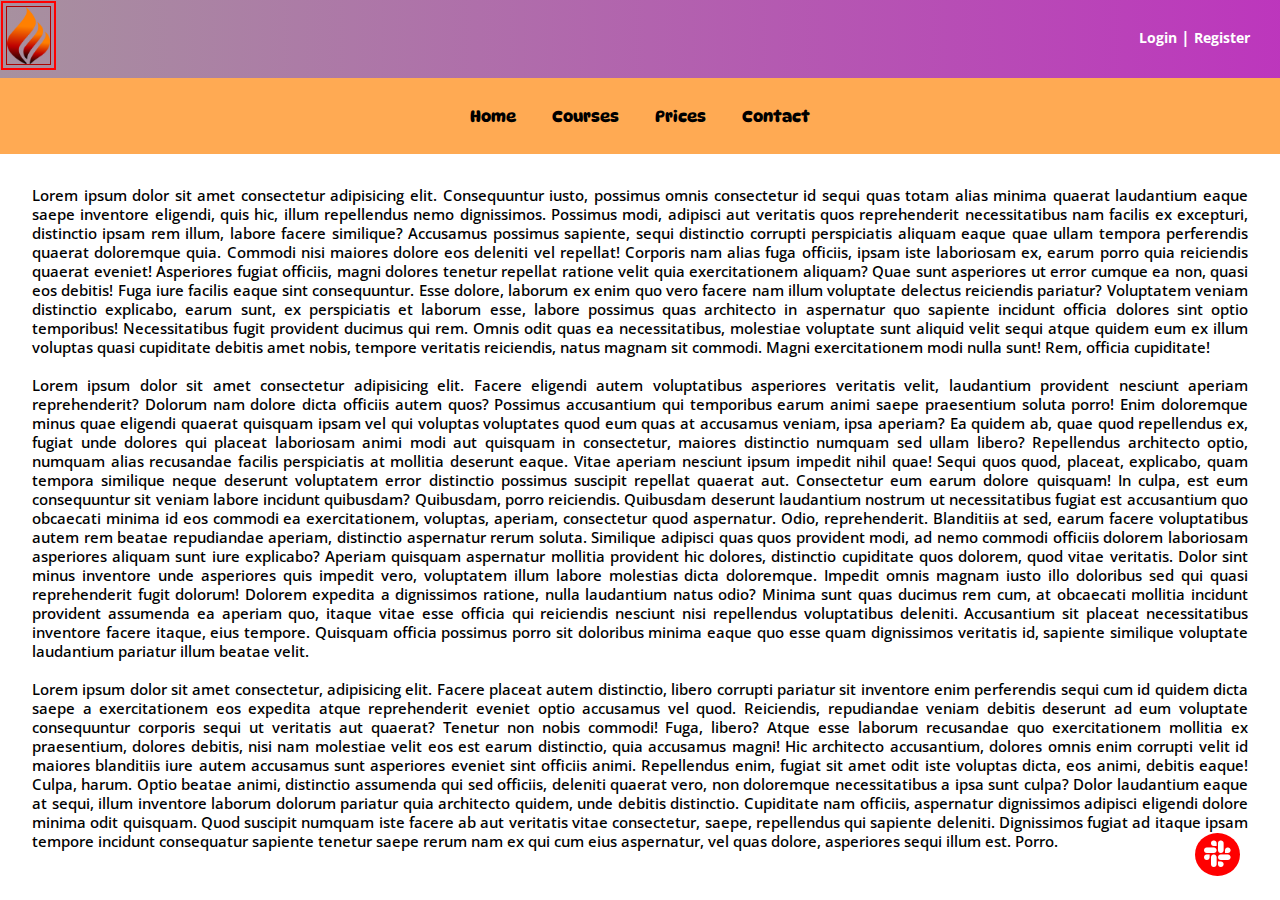
<file: index.html>
<!DOCTYPE html>
<html lang="en">
  <head>
    <meta charset="UTF-8" />
    <meta http-equiv="X-UA-Compatible" content="IE=edge" />
    <meta name="viewport" content="width=device-width, initial-scale=1.0" />
    <title>Practice-Site</title>

    <link rel="preconnect" href="https://fonts.googleapis.com" />
    <link rel="preconnect" href="https://fonts.gstatic.com" crossorigin />
    <link
      href="https://fonts.googleapis.com/css2?family=DynaPuff:wght@400;500;600;700&family=Open+Sans:wght@400;500;600;700&display=swap"
      rel="stylesheet"
    />

    <link
      rel="stylesheet"
      href="https://cdnjs.cloudflare.com/ajax/libs/font-awesome/6.1.2/css/all.min.css"
    />

    <link rel="stylesheet" href="./style.css" />
  </head>
  <body>

    <nav class="nav-top">

      <a href="#">
        <img src="./logo.png" alt="">
      </a>

      <div class="sign-in">
        <a href="#">Login</a> | <a href="#">Register</a>
      </div>

      <div class="clearfix"></div>

    </nav>

    <nav class="nav-main">
      <a href="#">Home</a>
      <a href="#">Courses</a>
      <a href="#">Prices</a>
      <a href="#">Contact</a>

    </nav>

    <main>
      <p>Lorem ipsum dolor sit amet consectetur adipisicing elit. Consequuntur iusto, possimus omnis consectetur id sequi quas totam alias minima quaerat laudantium eaque saepe inventore eligendi, quis hic, illum repellendus nemo dignissimos. Possimus modi, adipisci aut veritatis quos reprehenderit necessitatibus nam facilis ex excepturi, distinctio ipsam rem illum, labore facere similique? Accusamus possimus sapiente, sequi distinctio corrupti perspiciatis aliquam eaque quae ullam tempora perferendis quaerat doloremque quia. Commodi nisi maiores dolore eos deleniti vel repellat! Corporis nam alias fuga officiis, ipsam iste laboriosam ex, earum porro quia reiciendis quaerat eveniet! Asperiores fugiat officiis, magni dolores tenetur repellat ratione velit quia exercitationem aliquam? Quae sunt asperiores ut error cumque ea non, quasi eos debitis! Fuga iure facilis eaque sint consequuntur. Esse dolore, laborum ex enim quo vero facere nam illum voluptate delectus reiciendis pariatur? Voluptatem veniam distinctio explicabo, earum sunt, ex perspiciatis et laborum esse, labore possimus quas architecto in aspernatur quo sapiente incidunt officia dolores sint optio temporibus! Necessitatibus fugit provident ducimus qui rem. Omnis odit quas ea necessitatibus, molestiae voluptate sunt aliquid velit sequi atque quidem eum ex illum voluptas quasi cupiditate debitis amet nobis, tempore veritatis reiciendis, natus magnam sit commodi. Magni exercitationem modi nulla sunt! Rem, officia cupiditate!</p>
      <br>
      <p>Lorem ipsum dolor sit amet consectetur adipisicing elit. Facere eligendi autem voluptatibus asperiores veritatis velit, laudantium provident nesciunt aperiam reprehenderit? Dolorum nam dolore dicta officiis autem quos? Possimus accusantium qui temporibus earum animi saepe praesentium soluta porro! Enim doloremque minus quae eligendi quaerat quisquam ipsam vel qui voluptas voluptates quod eum quas at accusamus veniam, ipsa aperiam? Ea quidem ab, quae quod repellendus ex, fugiat unde dolores qui placeat laboriosam animi modi aut quisquam in consectetur, maiores distinctio numquam sed ullam libero? Repellendus architecto optio, numquam alias recusandae facilis perspiciatis at mollitia deserunt eaque. Vitae aperiam nesciunt ipsum impedit nihil quae! Sequi quos quod, placeat, explicabo, quam tempora similique neque deserunt voluptatem error distinctio possimus suscipit repellat quaerat aut. Consectetur eum earum dolore quisquam! In culpa, est eum consequuntur sit veniam labore incidunt quibusdam? Quibusdam, porro reiciendis. Quibusdam deserunt laudantium nostrum ut necessitatibus fugiat est accusantium quo obcaecati minima id eos commodi ea exercitationem, voluptas, aperiam, consectetur quod aspernatur. Odio, reprehenderit. Blanditiis at sed, earum facere voluptatibus autem rem beatae repudiandae aperiam, distinctio aspernatur rerum soluta. Similique adipisci quas quos provident modi, ad nemo commodi officiis dolorem laboriosam asperiores aliquam sunt iure explicabo? Aperiam quisquam aspernatur mollitia provident hic dolores, distinctio cupiditate quos dolorem, quod vitae veritatis. Dolor sint minus inventore unde asperiores quis impedit vero, voluptatem illum labore molestias dicta doloremque. Impedit omnis magnam iusto illo doloribus sed qui quasi reprehenderit fugit dolorum! Dolorem expedita a dignissimos ratione, nulla laudantium natus odio? Minima sunt quas ducimus rem cum, at obcaecati mollitia incidunt provident assumenda ea aperiam quo, itaque vitae esse officia qui reiciendis nesciunt nisi repellendus voluptatibus deleniti. Accusantium sit placeat necessitatibus inventore facere itaque, eius tempore. Quisquam officia possimus porro sit doloribus minima eaque quo esse quam dignissimos veritatis id, sapiente similique voluptate laudantium pariatur illum beatae velit.</p>
      <br>
      <p>
        Lorem ipsum dolor sit amet consectetur, adipisicing elit. Facere placeat autem distinctio, libero corrupti pariatur sit inventore enim perferendis sequi cum id quidem dicta saepe a exercitationem eos expedita atque reprehenderit eveniet optio accusamus vel quod. Reiciendis, repudiandae veniam debitis deserunt ad eum voluptate consequuntur corporis sequi ut veritatis aut quaerat? Tenetur non nobis commodi! Fuga, libero? Atque esse laborum recusandae quo exercitationem mollitia ex praesentium, dolores debitis, nisi nam molestiae velit eos est earum distinctio, quia accusamus magni! Hic architecto accusantium, dolores omnis enim corrupti velit id maiores blanditiis iure autem accusamus sunt asperiores eveniet sint officiis animi. Repellendus enim, fugiat sit amet odit iste voluptas dicta, eos animi, debitis eaque! Culpa, harum. Optio beatae animi, distinctio assumenda qui sed officiis, deleniti quaerat vero, non doloremque necessitatibus a ipsa sunt culpa? Dolor laudantium eaque at sequi, illum inventore laborum dolorum pariatur quia architecto quidem, unde debitis distinctio. Cupiditate nam officiis, aspernatur dignissimos adipisci eligendi dolore minima odit quisquam. Quod suscipit numquam iste facere ab aut veritatis vitae consectetur, saepe, repellendus qui sapiente deleniti. Dignissimos fugiat ad itaque ipsam tempore incidunt consequatur sapiente tenetur saepe rerum nam ex qui cum eius aspernatur, vel quas dolore, asperiores sequi illum est. Porro.
      </p>
    </main>

    <div class="slack"><i class="fa-brands fa-slack"></i></div>

  </body>
</html>
</file>
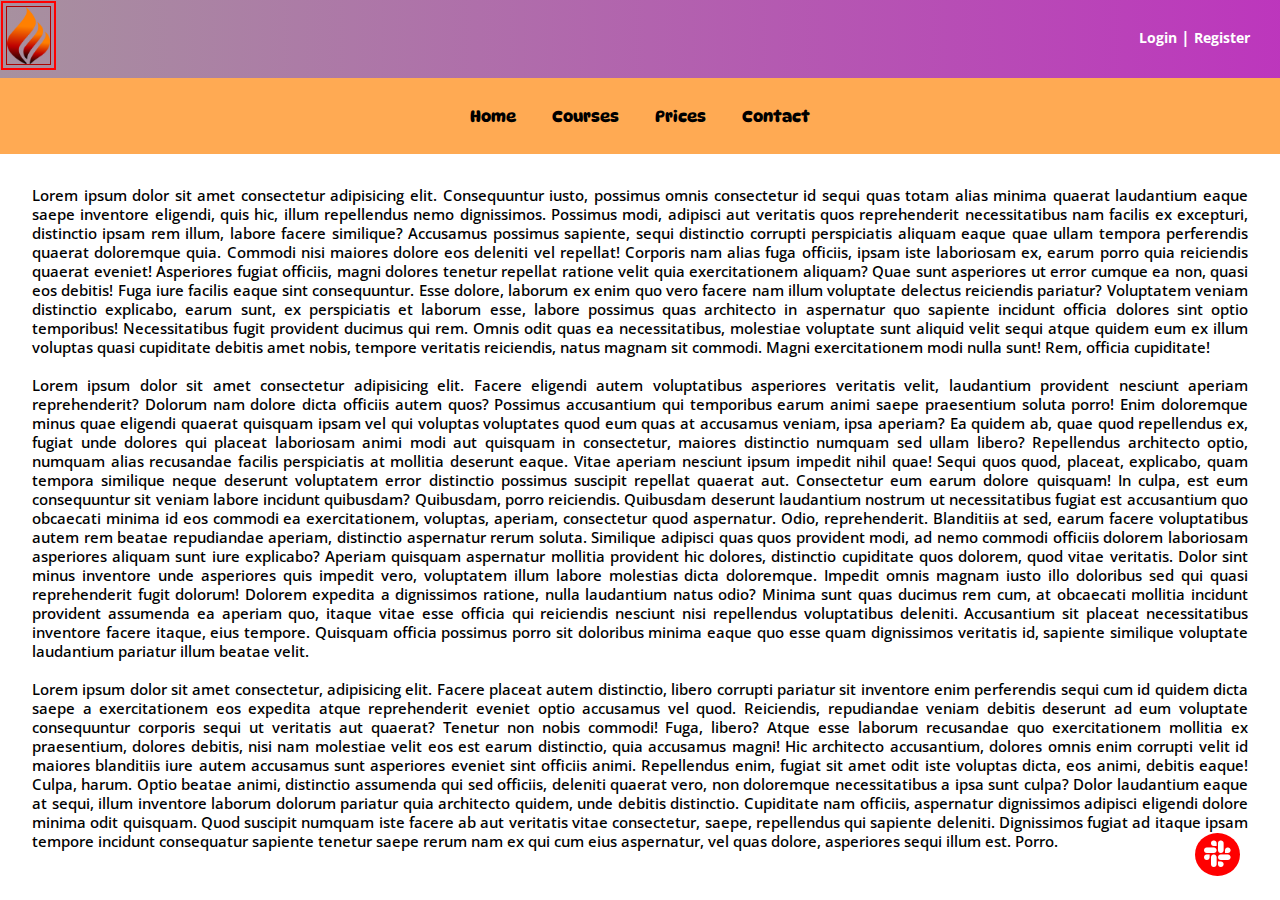
<file: 3-practice-site.html>
<!DOCTYPE html>
<html lang="en">
  <head>
    <meta charset="UTF-8" />
    <meta http-equiv="X-UA-Compatible" content="IE=edge" />
    <meta name="viewport" content="width=device-width, initial-scale=1.0" />
    <title>Practice-Site</title>

    <link rel="preconnect" href="https://fonts.googleapis.com" />
    <link rel="preconnect" href="https://fonts.gstatic.com" crossorigin />
    <link
      href="https://fonts.googleapis.com/css2?family=DynaPuff:wght@400;500;600;700&family=Open+Sans:wght@400;500;600;700&display=swap"
      rel="stylesheet"
    />

    <link
      rel="stylesheet"
      href="https://cdnjs.cloudflare.com/ajax/libs/font-awesome/6.1.2/css/all.min.css"
    />

    <link rel="stylesheet" href="./3-practice-site.css" />
  </head>
  <body>

    <nav class="nav-top">

      <a href="#">
        <img src="./logo.png" alt="">
      </a>

      <div class="sign-in">
        <a href="#">Login</a> | <a href="#">Register</a>
      </div>

      <div class="clearfix"></div>

    </nav>

    <nav class="nav-main">
      <a href="#">Home</a>
      <a href="#">Courses</a>
      <a href="#">Prices</a>
      <a href="#">Contact</a>

    </nav>

    <main>
      <p>Lorem ipsum dolor sit amet consectetur adipisicing elit. Consequuntur iusto, possimus omnis consectetur id sequi quas totam alias minima quaerat laudantium eaque saepe inventore eligendi, quis hic, illum repellendus nemo dignissimos. Possimus modi, adipisci aut veritatis quos reprehenderit necessitatibus nam facilis ex excepturi, distinctio ipsam rem illum, labore facere similique? Accusamus possimus sapiente, sequi distinctio corrupti perspiciatis aliquam eaque quae ullam tempora perferendis quaerat doloremque quia. Commodi nisi maiores dolore eos deleniti vel repellat! Corporis nam alias fuga officiis, ipsam iste laboriosam ex, earum porro quia reiciendis quaerat eveniet! Asperiores fugiat officiis, magni dolores tenetur repellat ratione velit quia exercitationem aliquam? Quae sunt asperiores ut error cumque ea non, quasi eos debitis! Fuga iure facilis eaque sint consequuntur. Esse dolore, laborum ex enim quo vero facere nam illum voluptate delectus reiciendis pariatur? Voluptatem veniam distinctio explicabo, earum sunt, ex perspiciatis et laborum esse, labore possimus quas architecto in aspernatur quo sapiente incidunt officia dolores sint optio temporibus! Necessitatibus fugit provident ducimus qui rem. Omnis odit quas ea necessitatibus, molestiae voluptate sunt aliquid velit sequi atque quidem eum ex illum voluptas quasi cupiditate debitis amet nobis, tempore veritatis reiciendis, natus magnam sit commodi. Magni exercitationem modi nulla sunt! Rem, officia cupiditate!</p>
      <br>
      <p>Lorem ipsum dolor sit amet consectetur adipisicing elit. Facere eligendi autem voluptatibus asperiores veritatis velit, laudantium provident nesciunt aperiam reprehenderit? Dolorum nam dolore dicta officiis autem quos? Possimus accusantium qui temporibus earum animi saepe praesentium soluta porro! Enim doloremque minus quae eligendi quaerat quisquam ipsam vel qui voluptas voluptates quod eum quas at accusamus veniam, ipsa aperiam? Ea quidem ab, quae quod repellendus ex, fugiat unde dolores qui placeat laboriosam animi modi aut quisquam in consectetur, maiores distinctio numquam sed ullam libero? Repellendus architecto optio, numquam alias recusandae facilis perspiciatis at mollitia deserunt eaque. Vitae aperiam nesciunt ipsum impedit nihil quae! Sequi quos quod, placeat, explicabo, quam tempora similique neque deserunt voluptatem error distinctio possimus suscipit repellat quaerat aut. Consectetur eum earum dolore quisquam! In culpa, est eum consequuntur sit veniam labore incidunt quibusdam? Quibusdam, porro reiciendis. Quibusdam deserunt laudantium nostrum ut necessitatibus fugiat est accusantium quo obcaecati minima id eos commodi ea exercitationem, voluptas, aperiam, consectetur quod aspernatur. Odio, reprehenderit. Blanditiis at sed, earum facere voluptatibus autem rem beatae repudiandae aperiam, distinctio aspernatur rerum soluta. Similique adipisci quas quos provident modi, ad nemo commodi officiis dolorem laboriosam asperiores aliquam sunt iure explicabo? Aperiam quisquam aspernatur mollitia provident hic dolores, distinctio cupiditate quos dolorem, quod vitae veritatis. Dolor sint minus inventore unde asperiores quis impedit vero, voluptatem illum labore molestias dicta doloremque. Impedit omnis magnam iusto illo doloribus sed qui quasi reprehenderit fugit dolorum! Dolorem expedita a dignissimos ratione, nulla laudantium natus odio? Minima sunt quas ducimus rem cum, at obcaecati mollitia incidunt provident assumenda ea aperiam quo, itaque vitae esse officia qui reiciendis nesciunt nisi repellendus voluptatibus deleniti. Accusantium sit placeat necessitatibus inventore facere itaque, eius tempore. Quisquam officia possimus porro sit doloribus minima eaque quo esse quam dignissimos veritatis id, sapiente similique voluptate laudantium pariatur illum beatae velit.</p>
      <br>
      <p>
        Lorem ipsum dolor sit amet consectetur, adipisicing elit. Facere placeat autem distinctio, libero corrupti pariatur sit inventore enim perferendis sequi cum id quidem dicta saepe a exercitationem eos expedita atque reprehenderit eveniet optio accusamus vel quod. Reiciendis, repudiandae veniam debitis deserunt ad eum voluptate consequuntur corporis sequi ut veritatis aut quaerat? Tenetur non nobis commodi! Fuga, libero? Atque esse laborum recusandae quo exercitationem mollitia ex praesentium, dolores debitis, nisi nam molestiae velit eos est earum distinctio, quia accusamus magni! Hic architecto accusantium, dolores omnis enim corrupti velit id maiores blanditiis iure autem accusamus sunt asperiores eveniet sint officiis animi. Repellendus enim, fugiat sit amet odit iste voluptas dicta, eos animi, debitis eaque! Culpa, harum. Optio beatae animi, distinctio assumenda qui sed officiis, deleniti quaerat vero, non doloremque necessitatibus a ipsa sunt culpa? Dolor laudantium eaque at sequi, illum inventore laborum dolorum pariatur quia architecto quidem, unde debitis distinctio. Cupiditate nam officiis, aspernatur dignissimos adipisci eligendi dolore minima odit quisquam. Quod suscipit numquam iste facere ab aut veritatis vitae consectetur, saepe, repellendus qui sapiente deleniti. Dignissimos fugiat ad itaque ipsam tempore incidunt consequatur sapiente tenetur saepe rerum nam ex qui cum eius aspernatur, vel quas dolore, asperiores sequi illum est. Porro.
      </p>
    </main>

    <div class="slack"><i class="fa-brands fa-slack"></i></div>

  </body>
</html>
</file>
<file: style.css>
*{
    box-sizing: border-box;
    margin: 0;
    padding: 0;
}

body{
    font-family: "Open Sans";
    
}

main{
    padding: 2rem;
    font-size: 14.5px;
    font-weight: 550;
    text-align: justify;
}

nav.nav-top {
    background-image: linear-gradient(to right,
    rgb(167, 145, 159),
    rgba(172, 4, 172, 0.8)
    );
    padding: .4rem;
    padding-bottom: 8px;
}

nav.nav-top img{
    width: 45px;
    border: 1px solid rgb(172, 3, 3);
    outline: 2px solid red;
    outline-offset: 3px;
}

.sign-in{
    float: right;
    margin: 1.2rem 1.5rem;
    color: white;
    font-weight: 700;
}

.sign-in a {
    color: white;
    text-decoration: none;
    font-size: 14px;
}

.sign-in a:hover{
    color: black;
}

.clearfix{
    clear: both;
}

.nav-main{
    /* border: 2px solid black; */
    padding: 1.7rem;
    text-align: center;
    background-color: #ffaa53;
    position: sticky;
    top: 0px;
}

.nav-main a{
    text-decoration: none;
    padding: 1rem;
    color: black;
    font-family: "DynaPuff";
    font-weight: 600;

}

.nav-main a:hover{
    color: white;
}

.slack{
    position: fixed;
    /* margin: 4rem; */
    right: 2.5rem;
    bottom: 1.5rem;
    /* padding-left: 6px; */
    text-align: center;
    width: 2.8rem;
    height: 2.7rem;
    font-size: 1.9rem;
    /* border: 2px solid black; */
    background-color: red;
    border-radius: 50%;
    color: white;
}

.fa-slack:hover{
    color: black;
}
</file>
<file: 3-practice-site.css>
*{
    box-sizing: border-box;
    margin: 0;
    padding: 0;
}

body{
    font-family: "Open Sans";
    
}

main{
    padding: 2rem;
    font-size: 14.5px;
    font-weight: 550;
    text-align: justify;
}

nav.nav-top {
    background-image: linear-gradient(to right,
    rgb(167, 145, 159),
    rgba(172, 4, 172, 0.8)
    );
    padding: .4rem;
    padding-bottom: 8px;
}

nav.nav-top img{
    width: 45px;
    border: 1px solid rgb(172, 3, 3);
    outline: 2px solid red;
    outline-offset: 3px;
}

.sign-in{
    float: right;
    margin: 1.2rem 1.5rem;
    color: white;
    font-weight: 700;
}

.sign-in a {
    color: white;
    text-decoration: none;
    font-size: 14px;
}

.sign-in a:hover{
    color: black;
}

.clearfix{
    clear: both;
}

.nav-main{
    /* border: 2px solid black; */
    padding: 1.7rem;
    text-align: center;
    background-color: #ffaa53;
    position: sticky;
    top: 0px;
}

.nav-main a{
    text-decoration: none;
    padding: 1rem;
    color: black;
    font-family: "DynaPuff";
    font-weight: 600;

}

.nav-main a:hover{
    color: white;
}

.slack{
    position: fixed;
    /* margin: 4rem; */
    right: 2.5rem;
    bottom: 1.5rem;
    /* padding-left: 6px; */
    text-align: center;
    width: 2.8rem;
    height: 2.7rem;
    font-size: 1.9rem;
    /* border: 2px solid black; */
    background-color: red;
    border-radius: 50%;
    color: white;
}

.fa-slack:hover{
    color: black;
}
</file>
